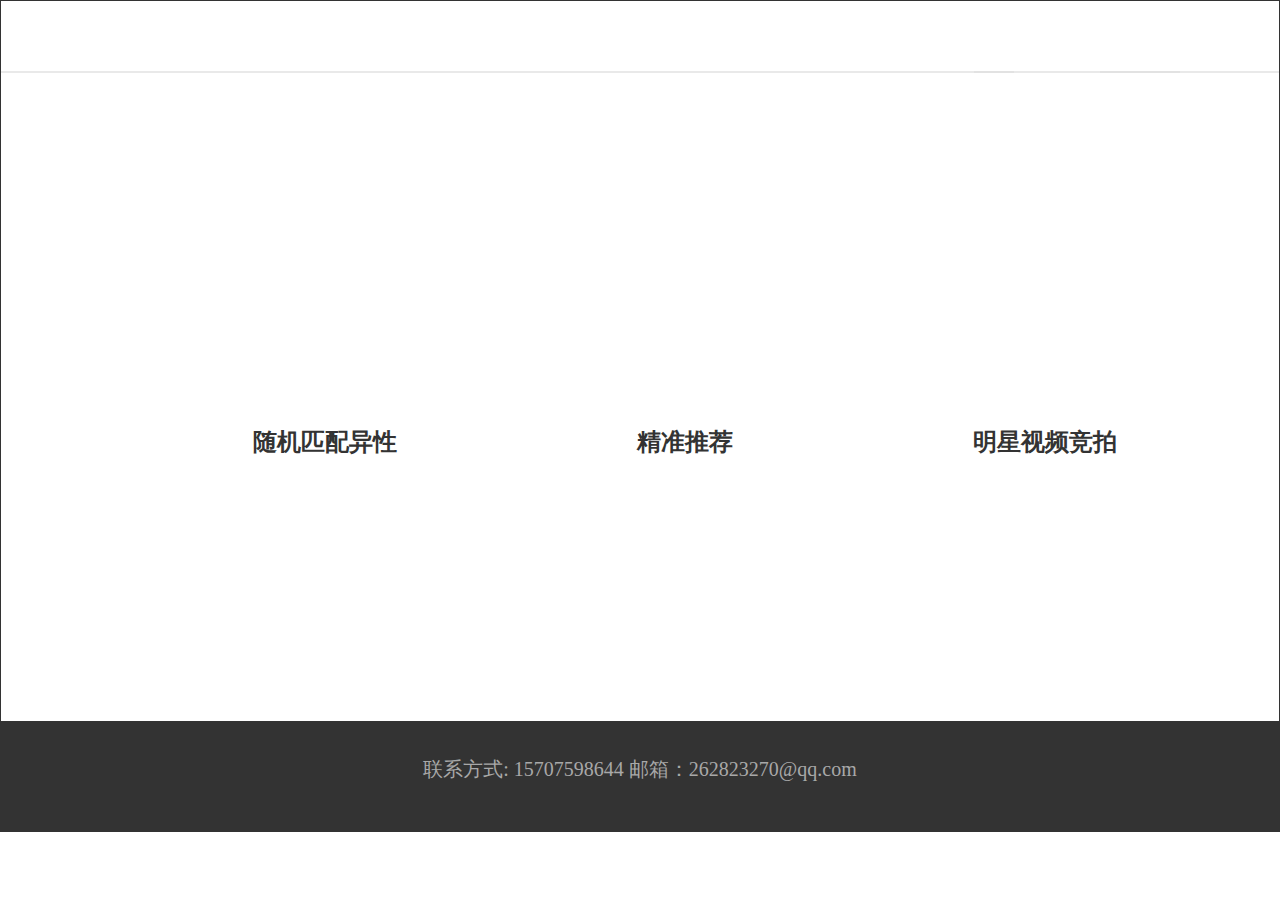
<file: index.html>
<!DOCTYPE html>
<html>

<head>
    <meta charset="UTF-8">
    <title>全城热恋</title>
    <meta charset="UTF-8">
    <meta name="description" content="全城热恋,全城热恋下载，全城热恋官网，全城热恋app" />
    <meta name="keywords" content="全城热恋,全城热恋下载，全城热恋官网，全城热恋app" />
    <link rel="stylesheet" type="text/css" href="./css/reset.css" />
    <link rel="stylesheet" type="text/css" href="./css/base.css" />
</head>

<body>
<div class="banner" style="border:1px solid;">
    <div class="header">
        <div class="container clearFix">

            <div class="navBar">
                <ul class="list clearFix">
                    <li class="item">
                        <a href="/">首页</a>
                    </li>

                    <li class="item">
                        <a href="privacy.html" target="_blank">隐私政策</a>
                    </li>

                </ul>
            </div>
        </div>
    </div>


    <div class="info">
        <div class="container clearFix">
            <div class="info-title">全城热恋介绍</div>
            <div class="info-line"></div>
            <div class="panel">
                <ul class="panel-list clearFix">
                    <li class="panel-item">
                        <div class="icon01"></div>
                        <p class="p1">随机匹配异性</p>
                        <p class="p2">随机匹配，让你体验前所未有的刺激感和真实感</p>
                        <p class="p3"></p>
                    </li>
                    <li class="panel-item">
                        <div class="icon02"></div>
                        <p class="p1">精准推荐</p>
                        <p class="p2">每日推荐优质单身用户</p>
                        <p class="p3"></p>
                    </li>
                    <li class="panel-item">
                        <div class="icon03"></div>
                        <p class="p1">明星视频竞拍</p>
                        <p class="p2">这里有各种男神女神明星用户视频竞拍</p>
                        <p class="p3"></p>
                    </li>



                </ul>
            </div>

        </div>
    </div>


</div>

<div class="footer">
    <p class="footer-p1">联系方式: 15707598644  邮箱：262823270@qq.com</p>
</div>

<script src="./js/jquery.min.1.9.1.js"></script>
<script src="./js/base.js"></script>
</body>

</html>
</file>
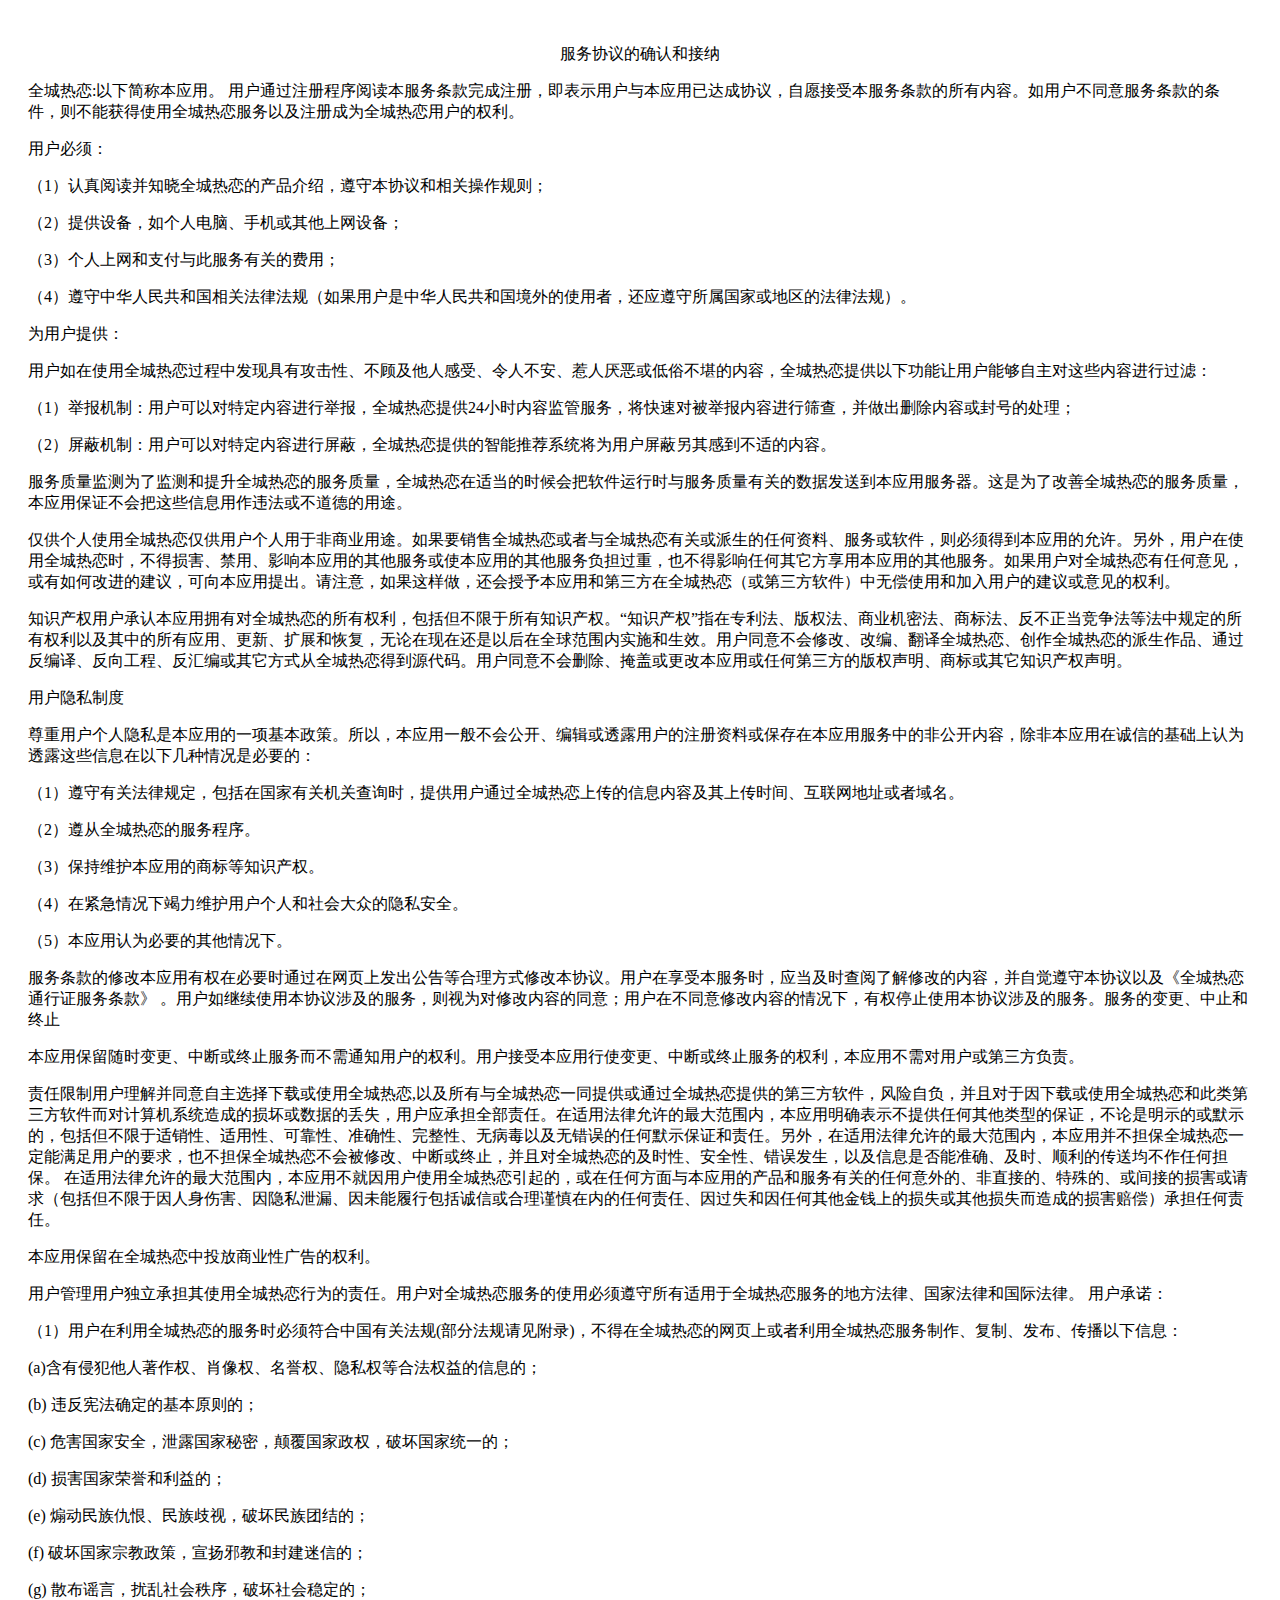
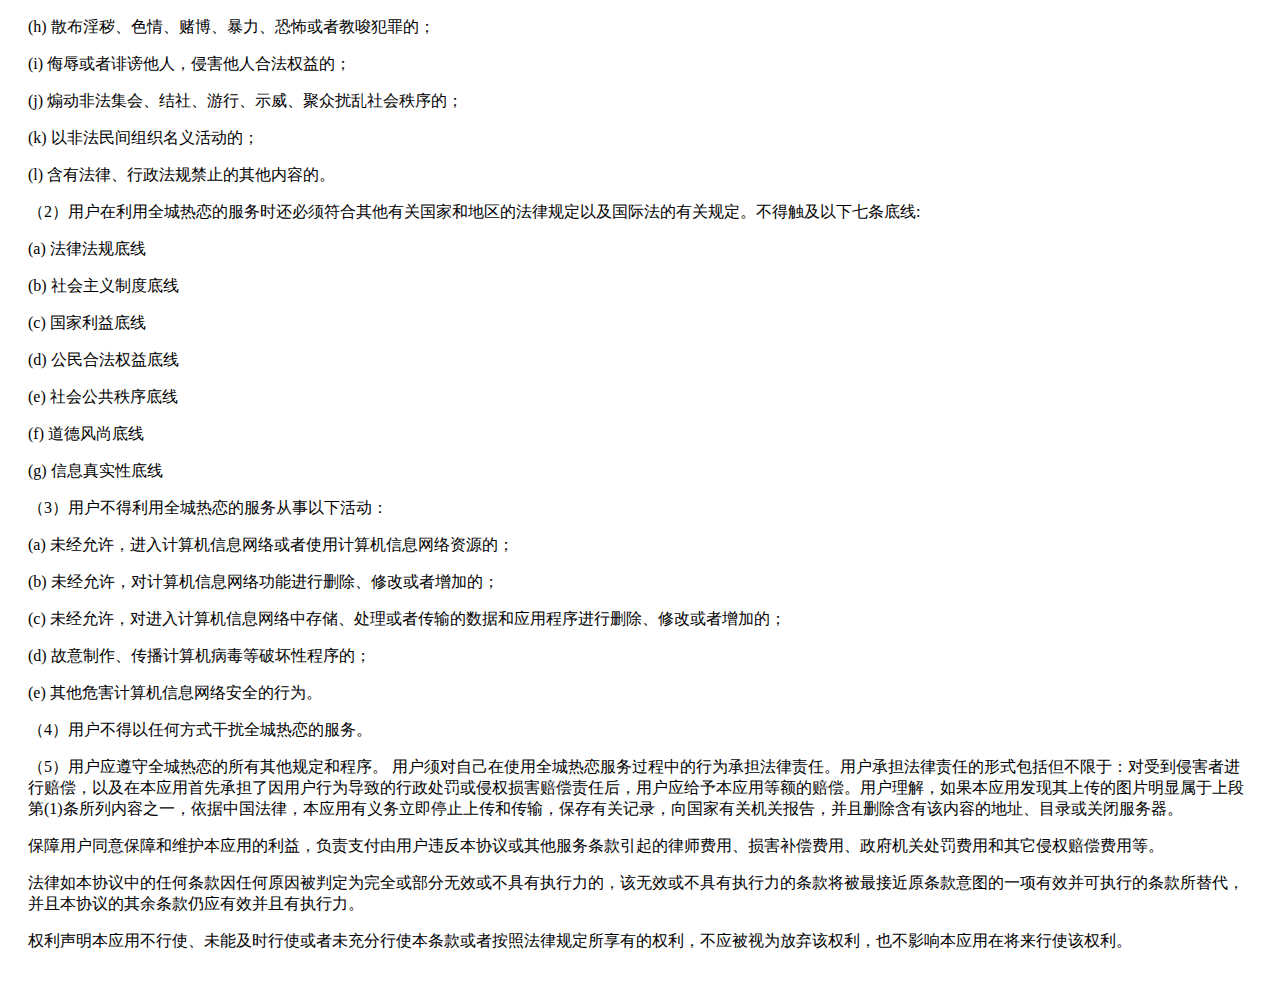
<file: privacy.html>
<!DOCTYPE html>
<html lang="en">
<head>
    <meta charset="UTF-8">
    <title>隐私协议</title>
</head>
<body>
<div style="padding:20px;">
    <p style="text-align:center;">服务协议的确认和接纳</p>
    <p>全城热恋:以下简称本应用。 用户通过注册程序阅读本服务条款完成注册，即表示用户与本应用已达成协议，自愿接受本服务条款的所有内容。如用户不同意服务条款的条件，则不能获得使用全城热恋服务以及注册成为全城热恋用户的权利。</p>
    <p>用户必须：</p>
    <p>（1）认真阅读并知晓全城热恋的产品介绍，遵守本协议和相关操作规则；</p>
    <p>（2）提供设备，如个人电脑、手机或其他上网设备； </p>
    <p>（3）个人上网和支付与此服务有关的费用； </p>
    <p>（4）遵守中华人民共和国相关法律法规（如果用户是中华人民共和国境外的使用者，还应遵守所属国家或地区的法律法规）。</p>
    <p>为用户提供：</p
    <p>用户如在使用全城热恋过程中发现具有攻击性、不顾及他人感受、令人不安、惹人厌恶或低俗不堪的内容，全城热恋提供以下功能让用户能够自主对这些内容进行过滤：</p>
    <p>（1）举报机制：用户可以对特定内容进行举报，全城热恋提供24小时内容监管服务，将快速对被举报内容进行筛查，并做出删除内容或封号的处理；</p>
    <p>（2）屏蔽机制：用户可以对特定内容进行屏蔽，全城热恋提供的智能推荐系统将为用户屏蔽另其感到不适的内容。</p>
    服务质量监测为了监测和提升全城热恋的服务质量，全城热恋在适当的时候会把软件运行时与服务质量有关的数据发送到本应用服务器。这是为了改善全城热恋的服务质量，本应用保证不会把这些信息用作违法或不道德的用途。</p>
    仅供个人使用全城热恋仅供用户个人用于非商业用途。如果要销售全城热恋或者与全城热恋有关或派生的任何资料、服务或软件，则必须得到本应用的允许。另外，用户在使用全城热恋时，不得损害、禁用、影响本应用的其他服务或使本应用的其他服务负担过重，也不得影响任何其它方享用本应用的其他服务。如果用户对全城热恋有任何意见，或有如何改进的建议，可向本应用提出。请注意，如果这样做，还会授予本应用和第三方在全城热恋（或第三方软件）中无偿使用和加入用户的建议或意见的权利。</p>
    知识产权用户承认本应用拥有对全城热恋的所有权利，包括但不限于所有知识产权。“知识产权”指在专利法、版权法、商业机密法、商标法、反不正当竞争法等法中规定的所有权利以及其中的所有应用、更新、扩展和恢复，无论在现在还是以后在全球范围内实施和生效。用户同意不会修改、改编、翻译全城热恋、创作全城热恋的派生作品、通过反编译、反向工程、反汇编或其它方式从全城热恋得到源代码。用户同意不会删除、掩盖或更改本应用或任何第三方的版权声明、商标或其它知识产权声明。</p>
    <p>用户隐私制度</p>
    <p>尊重用户个人隐私是本应用的一项基本政策。所以，本应用一般不会公开、编辑或透露用户的注册资料或保存在本应用服务中的非公开内容，除非本应用在诚信的基础上认为透露这些信息在以下几种情况是必要的：</p>
    <p>（1）遵守有关法律规定，包括在国家有关机关查询时，提供用户通过全城热恋上传的信息内容及其上传时间、互联网地址或者域名。</p>
    <p>（2）遵从全城热恋的服务程序。</p>
    <p>（3）保持维护本应用的商标等知识产权。</p>
    <p>（4）在紧急情况下竭力维护用户个人和社会大众的隐私安全。</p>
    <p>（5）本应用认为必要的其他情况下。</p>
    <p>服务条款的修改本应用有权在必要时通过在网页上发出公告等合理方式修改本协议。用户在享受本服务时，应当及时查阅了解修改的内容，并自觉遵守本协议以及《全城热恋通行证服务条款》 。用户如继续使用本协议涉及的服务，则视为对修改内容的同意；用户在不同意修改内容的情况下，有权停止使用本协议涉及的服务。服务的变更、中止和终止</p>
    <p>本应用保留随时变更、中断或终止服务而不需通知用户的权利。用户接受本应用行使变更、中断或终止服务的权利，本应用不需对用户或第三方负责。</p>
    <p>责任限制用户理解并同意自主选择下载或使用全城热恋,以及所有与全城热恋一同提供或通过全城热恋提供的第三方软件，风险自负，并且对于因下载或使用全城热恋和此类第三方软件而对计算机系统造成的损坏或数据的丢失，用户应承担全部责任。在适用法律允许的最大范围内，本应用明确表示不提供任何其他类型的保证，不论是明示的或默示的，包括但不限于适销性、适用性、可靠性、准确性、完整性、无病毒以及无错误的任何默示保证和责任。另外，在适用法律允许的最大范围内，本应用并不担保全城热恋一定能满足用户的要求，也不担保全城热恋不会被修改、中断或终止，并且对全城热恋的及时性、安全性、错误发生，以及信息是否能准确、及时、顺利的传送均不作任何担保。 在适用法律允许的最大范围内，本应用不就因用户使用全城热恋引起的，或在任何方面与本应用的产品和服务有关的任何意外的、非直接的、特殊的、或间接的损害或请求（包括但不限于因人身伤害、因隐私泄漏、因未能履行包括诚信或合理谨慎在内的任何责任、因过失和因任何其他金钱上的损失或其他损失而造成的损害赔偿）承担任何责任。 </p>
    本应用保留在全城热恋中投放商业性广告的权利。</p>
    <p>用户管理用户独立承担其使用全城热恋行为的责任。用户对全城热恋服务的使用必须遵守所有适用于全城热恋服务的地方法律、国家法律和国际法律。
        用户承诺：</p>
    <p>（1）用户在利用全城热恋的服务时必须符合中国有关法规(部分法规请见附录)，不得在全城热恋的网页上或者利用全城热恋服务制作、复制、发布、传播以下信息：</p>
    <p>(a)含有侵犯他人著作权、肖像权、名誉权、隐私权等合法权益的信息的；</p>
    <p>(b) 违反宪法确定的基本原则的；</p>
    <p>(c) 危害国家安全，泄露国家秘密，颠覆国家政权，破坏国家统一的；</p>
    <p>(d) 损害国家荣誉和利益的；</p>
    <p>(e) 煽动民族仇恨、民族歧视，破坏民族团结的；</p>
    <p>(f) 破坏国家宗教政策，宣扬邪教和封建迷信的；</p>
    <p>(g) 散布谣言，扰乱社会秩序，破坏社会稳定的；</p>
    <p>(h) 散布淫秽、色情、赌博、暴力、恐怖或者教唆犯罪的；</p>
    <p>(i) 侮辱或者诽谤他人，侵害他人合法权益的；</p>
    <p>(j) 煽动非法集会、结社、游行、示威、聚众扰乱社会秩序的；</p>
    <p>(k) 以非法民间组织名义活动的；</p>
    <p>(l) 含有法律、行政法规禁止的其他内容的。</p>
    <p>（2）用户在利用全城热恋的服务时还必须符合其他有关国家和地区的法律规定以及国际法的有关规定。不得触及以下七条底线:</p>
    <p>(a) 法律法规底线</p>
    <p>(b) 社会主义制度底线</p>
    <p>(c) 国家利益底线</p>
    <p>(d) 公民合法权益底线</p>
    <p>(e) 社会公共秩序底线</p>
    <p>(f) 道德风尚底线</p>
    <p>(g) 信息真实性底线</p>
    <p>（3）用户不得利用全城热恋的服务从事以下活动：</p>
    <p>(a) 未经允许，进入计算机信息网络或者使用计算机信息网络资源的；</p>
    <p>(b) 未经允许，对计算机信息网络功能进行删除、修改或者增加的；</p>
    <p>(c) 未经允许，对进入计算机信息网络中存储、处理或者传输的数据和应用程序进行删除、修改或者增加的；</p>
    <p>(d) 故意制作、传播计算机病毒等破坏性程序的；</p>
    <p>(e) 其他危害计算机信息网络安全的行为。</p>
    <p>（4）用户不得以任何方式干扰全城热恋的服务。</p>
    <p>（5）用户应遵守全城热恋的所有其他规定和程序。 用户须对自己在使用全城热恋服务过程中的行为承担法律责任。用户承担法律责任的形式包括但不限于：对受到侵害者进行赔偿，以及在本应用首先承担了因用户行为导致的行政处罚或侵权损害赔偿责任后，用户应给予本应用等额的赔偿。用户理解，如果本应用发现其上传的图片明显属于上段第(1)条所列内容之一，依据中国法律，本应用有义务立即停止上传和传输，保存有关记录，向国家有关机关报告，并且删除含有该内容的地址、目录或关闭服务器。</p>
    <p>保障用户同意保障和维护本应用的利益，负责支付由用户违反本协议或其他服务条款引起的律师费用、损害补偿费用、政府机关处罚费用和其它侵权赔偿费用等。</p>
    <p>法律如本协议中的任何条款因任何原因被判定为完全或部分无效或不具有执行力的，该无效或不具有执行力的条款将被最接近原条款意图的一项有效并可执行的条款所替代，并且本协议的其余条款仍应有效并且有执行力。</p>
    <p>权利声明本应用不行使、未能及时行使或者未充分行使本条款或者按照法律规定所享有的权利，不应被视为放弃该权利，也不影响本应用在将来行使该权利。</p>
</div>
</body>
</html>
</file>
<file: css/base.css>
@charset "utf-8";
.mask{display:none;position: fixed;top: 0;right: 0;bottom: 0;left: 0;background: rgba(0, 0, 0, 0.6);filter:alpha(opacity=60); z-index: 999;}

.banner{
	height:720px;
	background: url(https://i.loli.net/2019/09/16/AL97qy2sdDkUgjM.png) no-repeat center;
}

/*公共头部开始*/
.header{
	height:70px;
	border-bottom: 2px solid rgba(200,200,200,0.4);
}
.header .logo{
	float:left;
	margin-top:12px;
	width:168px;
	height:42px;
}
.header .logo a{
	width:100%;
	height:100%;
	background: url(../images/logo1.png) no-repeat center;
}


.header .logos{
	float:left;
	margin-top:12px;
	width:168px;
	height:42px;
}

.header .logos a{
	width:387px;
	height:128px;
	text-align: center;
	background: url(../images/ban.png) no-repeat center;
	margin-top: 200px;
}

.header .logo:hover{
	cursor: pointer;
}
.header .navBar{
	float:right;
}
.header .list .item{
	float:left;
	font-size:20px;
	line-height: 70px;
	color:#fff;
	margin-right:86px;
	cursor: pointer;
}
.header .downloadApp{
	display: none;
	position:fixed;
	left:28%;
	top:0;
	width:800px;
	height:810px;
	z-index: 1000;
}
.header .downloadApp .close{
	padding-left:98%;
	margin-bottom:28px;
}
.header .downloadApp .close .close-line{
	height:210px;
	width:1px;
	background: #fff;
}
.header .downloadApp .close .close-btn{
	border:1px solid #fff;
	width:44px;
	height:44px;
	border-radius: 50%;
	text-align: center;
	line-height: 44px;
	margin-left:-22px;
}
.header .downloadApp .cot{
	width:736px;
	height:470px;
	padding:30px 0 0 64px;
	background: #e3e3e3;
	border-radius: 6px;
}
.header .downloadApp .cot .phoneBg{
	float:left;
	width:238px;
	height:410px;
	background: #fff;
	border-radius: 18px;
	padding:30px 0 0 20px;
}
.header .downloadApp .cot .phoneBg .phoneImg{
	width:218px;
	height:370px;
	background: url(../images/phoneImg.png) no-repeat center;
}
.header .downloadApp .cot .QR{
	width:476px;
	float:left;
}
.header .downloadApp .cot .QR .QR-title{
	text-align: center;
	font-size:32px;
	color:#333333;
	margin-bottom:30px;
}
.header .downloadApp .cot .QR .QRbg{
	width:230px;
	height:230px;
	background: #fff;
	border-radius: 10px;
	margin:0 auto;
	margin-bottom:10px;
	box-shadow: 0 0 2px 2px #E0E0E0;
}
.header .downloadApp .cot .QR .QR-txt{
	text-align: center;
	color:#333;
}
.header .list a{
	color:#fff;
	border-bottom: 2px solid rgba(200,200,200,0.2);
}
.banner .header .list .item a:hover{
	color:#ff534c;
	border-color:#ff534c;
}
.header .list .item:last-child{
	margin-right:0;
}
.QRimg{
	width:230px;
	height:230px;
	background: url(../images/downloadCode.png) no-repeat center;
	background-size:contain ;
}
/*公共头部结束*/

/*首页中间开始*/
.txt{
	padding-top:200px;
	color:#fff;
	text-align: center;
}
.txt .title{
	font-size:64px;
	font-weight: bold;
}
.txt .line{
	width:320px;
	height:6px;
	background: #fff;
	margin:0 auto;
	margin-top:15px;
}
.txt .seeBtn{
	width:236px;
	height:56px;
	line-height: 56px;
	font-size:24px;
	border:2px solid #fff;
	border-radius: 30px;
	margin:0 auto;
	margin-top:160px;
	cursor: pointer;
}
.txt .seeBtn a{
	display: block;
	color:#fff;
}
.info{
	padding:50px 0 140px;
	text-align: center;
}
.info-title{
	font-size:30px;
	font-weight:bold;
	color:#ffffff;
}
.info-line{
	width:90px;
	height:6px;
	background:#ffffff;
	margin:0 auto;
	margin-top:22px;
}
.panel{
	margin-top:54px;
}
.panel .panel-list .panel-item{
	width:25%;
	float:left;
	margin-left:90px;
}
.panel .p1{
	color:#333;
	font-size:24px;
	font-weight: bold;
	margin:26px 0 18px;
}
.panel .p2,.panel .p3{
	color:#ffffff;
	line-height: 24px;
}
.panel .icon01,.panel .icon02,.panel .icon03,.panel .icon04{
	width:154px;
	height:154px;
	margin:0 auto;
}


.infoSec-title{
	margin-top:126px;
	font-size:30px;
	font-weight:bold;
	color:#2e39fa;
}
.infoSec-line{
	width:90px;
	height:6px;
	background:#2e39fa;
	margin:0 auto;
	margin-top:22px;
}
.panelSec{
	margin-top:54px;
}
.panelSec .panelSec-list .panelSec-item{
	padding-top:34px;
	width:246px;
	height:200px;
	float:left;
	box-shadow: 0 0 2px #AFAFAF;
	margin-right:90px;
	padding:0 24px;
}
.panelSec .panelSec-list .panelSec-item:last-child{
	margin-right:0;
}
.panelSec .p1{
	color:#2e39fa;
	font-size:24px;
	font-weight: bold;
	margin:26px 0 34px;
}
.panelSec .p2{
	text-align: left;
	color:#777777;
	line-height: 24px;
}
/*首页中间结束*/

/*首页底部开始*/
.footer{
	height:80px;
	background: #333333;
	padding-top:30px;
	font-size:20px;
	color:#a8a8a8;
	text-align: center;
}
.footer .footer-p1{
	line-height: 34px;
}
/*首页底部结束*/

.about-us-bg .header .list .item a:hover{
	border-color:red;
}
.about-us-bg .about-txt{
	padding-top:90px;
	font-size:58px;
	color: #2e39fa;
	text-align: center;
	font-weight: bold;
}
.about-us-bg .about-txt .about-txt-p1{
	line-height: 100px;
}
.about-us-content .company{
	padding-top:52px;
}
.about-us-content .company .chunk{
	float: left;
	width:10px;
	height:60px;
	background: #2e39fa;
	margin-right:14px;
}
.about-us-content .company .company-title{
	float: left;
	color:#000;
}
.about-us-content .company .company-p1{
	font-size: 32px;
	line-height: 40px;
}
.about-us-content  .company-txt{
	padding-top:52px;
	font-size: 20px;
	color: #333333;
}
.about-us-content  .company-txt p{
	text-indent: 32px;
	line-height: 28px;
}
.about-us-content .company-txt .risk-title{
	font-size: 22px;
	color: #5a5a5a;
}
.about-us-content .company-txt-p1 .round{
	vertical-align: middle;
	margin-right: 14px;
	display: inline-block;
	width:8px;
	height:8px;
	background: #2e39fa;
	border-radius: 50%;
}
.about-us-content .company-txt-p1:last-child{

}
.about-us-footer{
	height:396px;
	padding:66px 0 0 40px;
	background: #3f3f3f;
}
.about-us-footer .about-us-footer-map{
	float:left;
	height:322px;
	width:476px;
	background: url("../images/map.png") no-repeat center;
	border-radius: 8px;
}
.about-us-footer .about-us-footer-txt{
	float: left;
	color:#fff;
	padding:36px 0 0 36px;
}
.about-us-footer .about-us-footer-txt .about-us-footer-p1{
	font-size:34px;
	margin-bottom:52px;
}
.about-us-footer .about-us-footer-txt .about-us-footer-p2{
	font-size:18px;
	line-height: 44px;
}
/*关于我们结束*/
</file>
